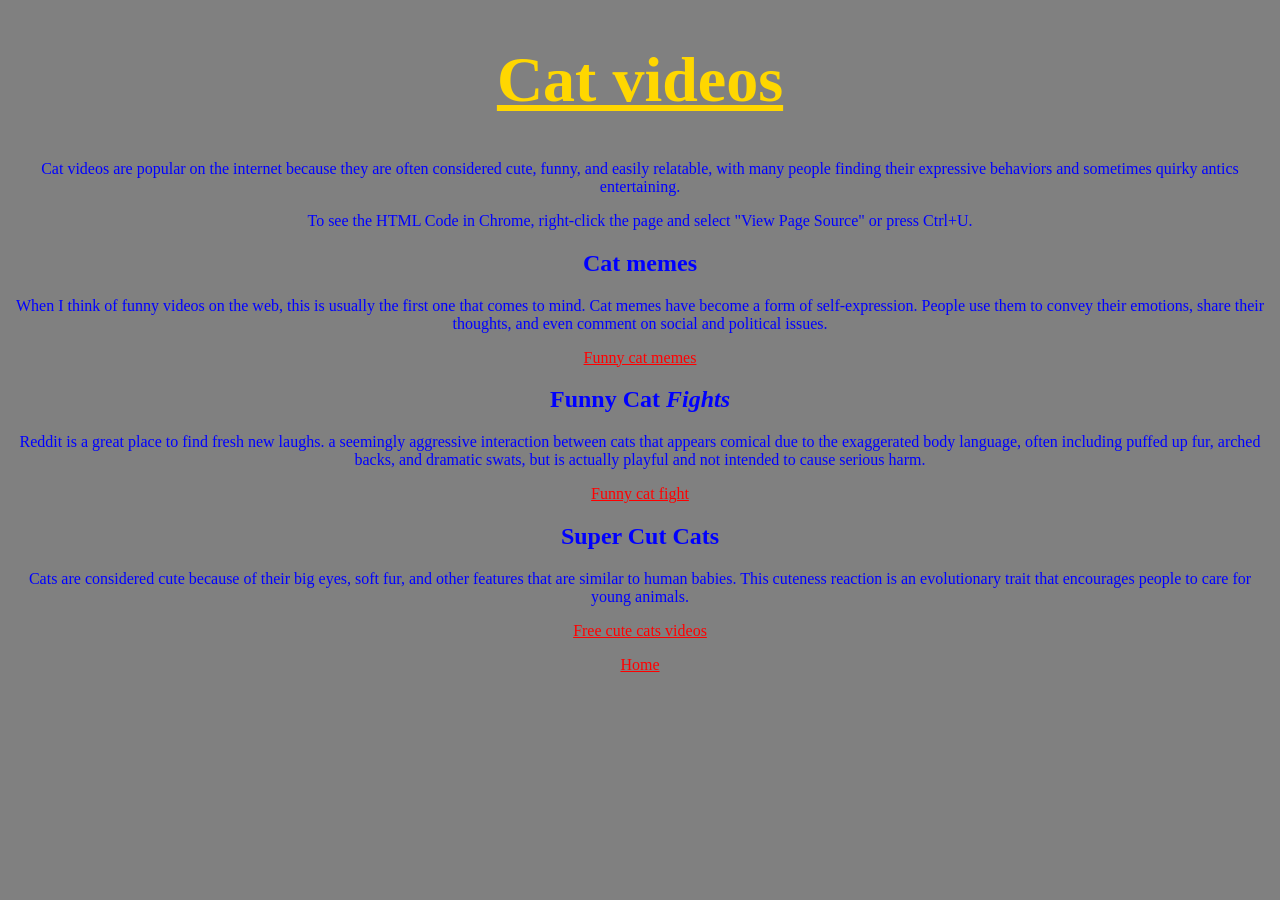
<file: amuse.html>
<!DOCTYPE html>
<html lang="en">
    <head>
        <meta charset="UTF-8">
        <title>Amuse Me</title>
        <link rel="stylesheet" href="main.css">
        <meta name="viewport" content="width=device-width, initial-scale=1.0">
    </head>
    <body>
        <h1>Cat videos</h1>
        <p>Cat videos are popular on the internet because they are often considered cute, funny, and easily relatable, with many people finding their expressive behaviors and sometimes quirky antics entertaining.</p>
        <p>To see the HTML Code in Chrome, right-click the page and select "View Page Source" or press Ctrl+U.</p>

        <h2>Cat memes</h2>
        <p>When I think of funny videos on the web, this is usually the first one that comes to mind. Cat memes have become a form of self-expression. People use them to convey their emotions, share their thoughts, and even comment on social and political issues. </p>
        <a href="https://icanhas.cheezburger.com/tag/funny-cat-memes">Funny cat memes</a>

        <h2> Funny Cat <em>Fights</em></h2>
        <p>Reddit is a great place to find fresh new laughs. a seemingly aggressive interaction between cats that appears comical due to the exaggerated body language, often including puffed up fur, arched backs, and dramatic swats, but is actually playful and not intended to cause serious harm.</p>
        <a href="https://www.istockphoto.com/videos/cat-fight">Funny cat fight</a>
      
        <h2>Super Cut Cats</h2>
        <p>Cats are considered cute because of their big eyes, soft fur, and other features that are similar to human babies. This cuteness reaction is an evolutionary trait that encourages people to care for young animals. </p>
        <a href="https://www.pexels.com/search/videos/cute%20cat/">Free cute cats videos</a>
        <p><a href="index.html"> Home </a></p>
    </body>
</html>
</file>
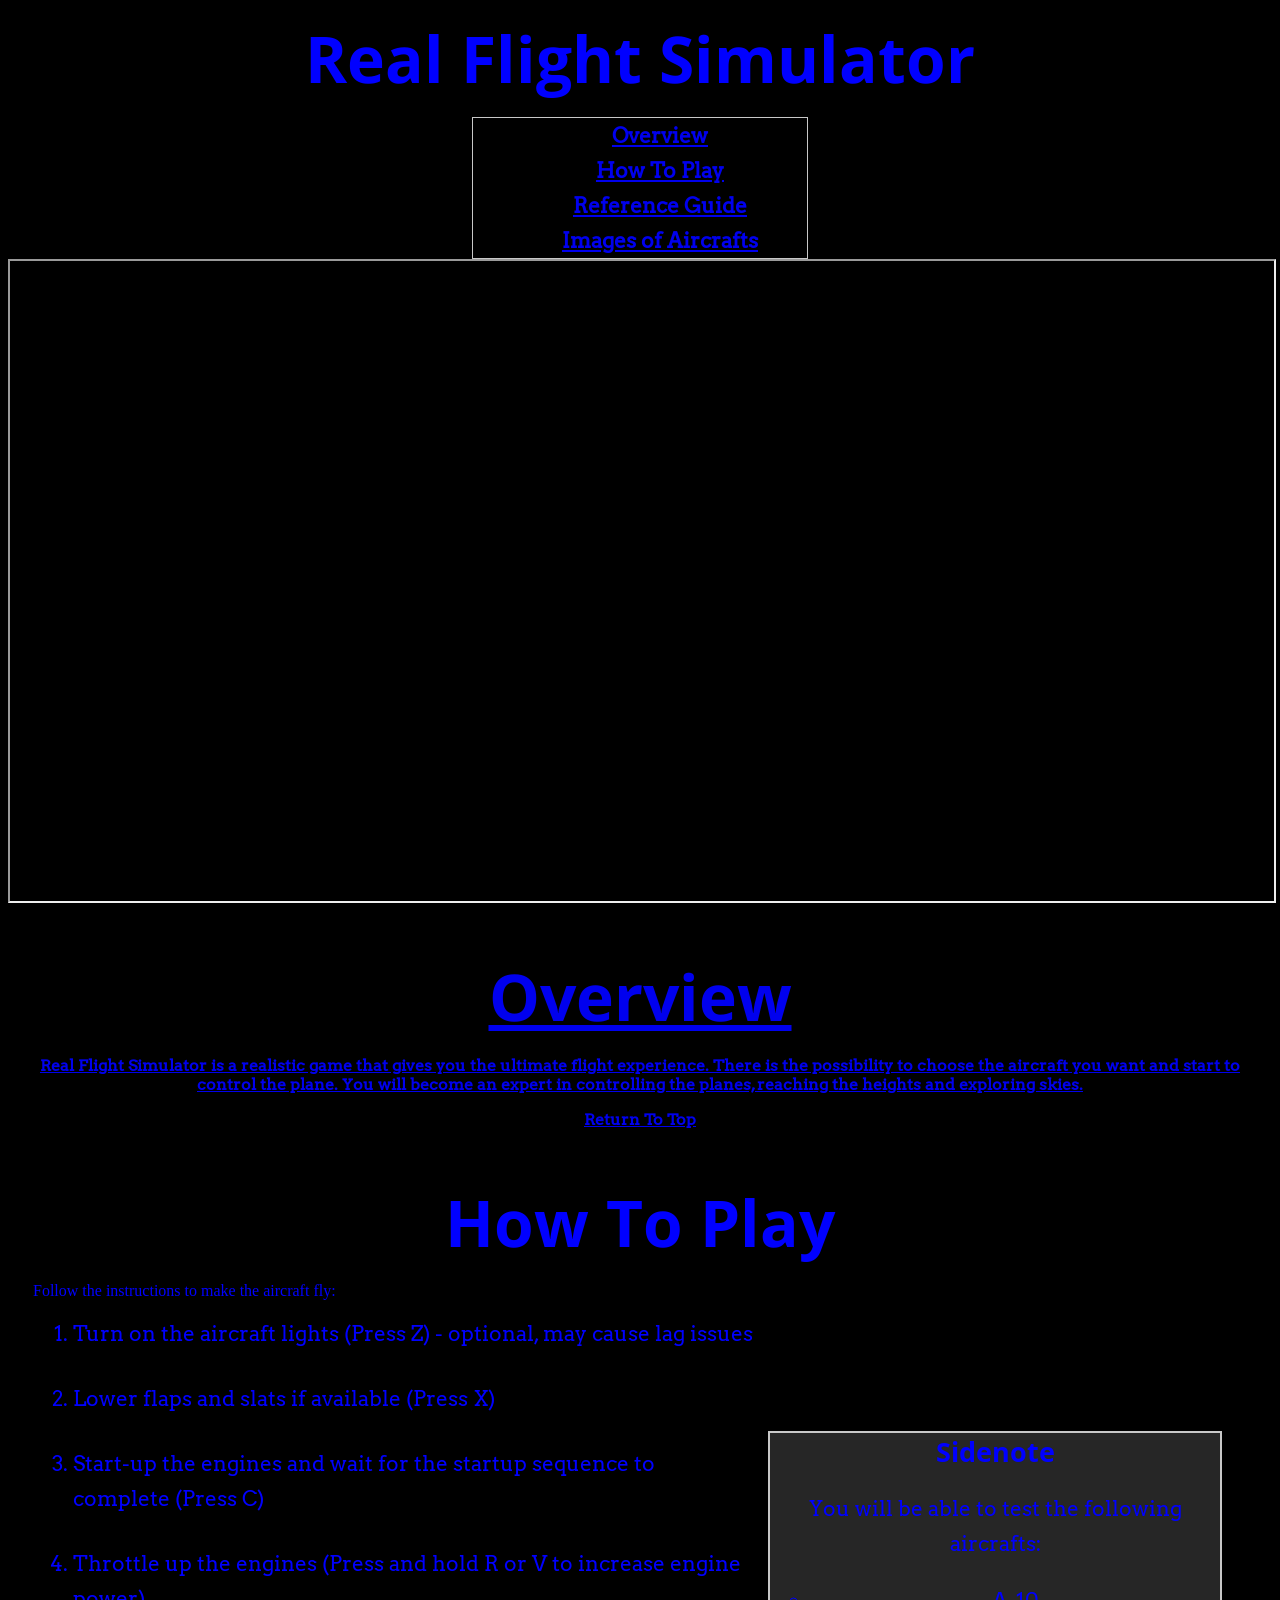
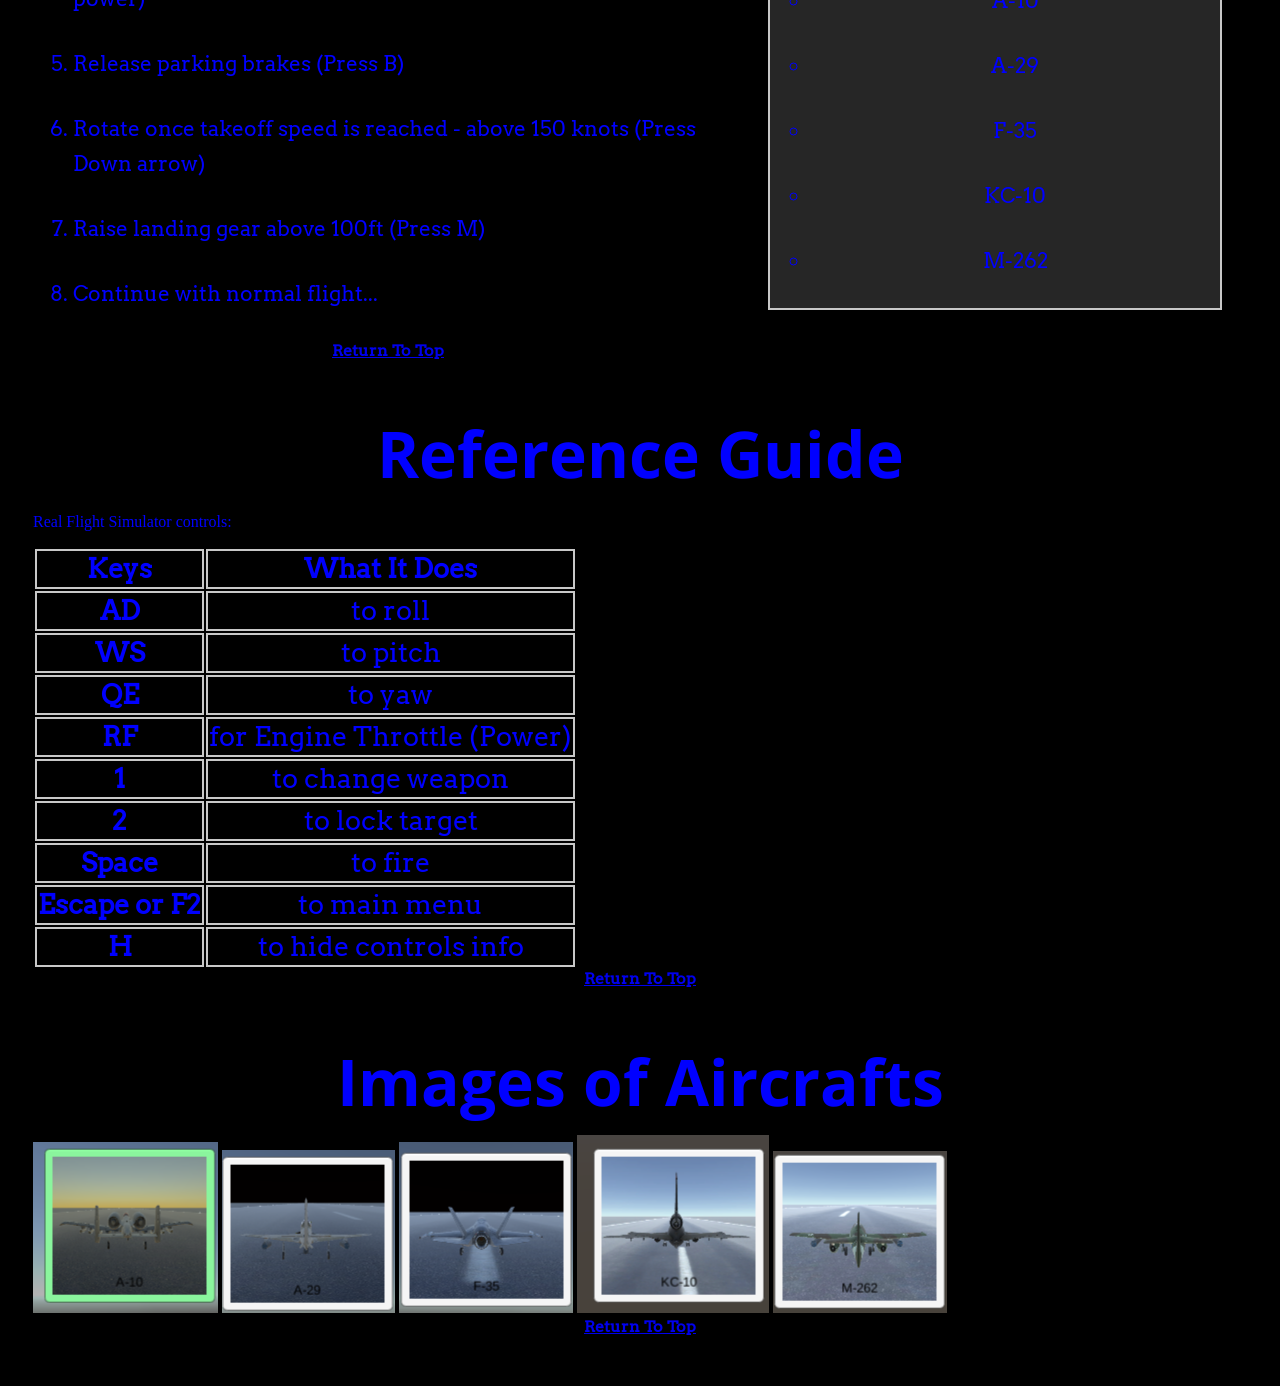
<file: application.html>
<!DOCTYPE html>
<html lang="en">
    <head>
        <meta charset="UTF-8">
        <title>Application</title>
        <link rel="stylesheet" href="/application.css">
        <meta name="viewport" content="width=device-width, initial-scale=1.0">
    </head>
    <body>
        <h1>Real Flight Simulator</h1>
        <nav>
            <ul>
                <li><a href="#over">Overview</a></li>
                <li><a href="#howto">How To Play</a></li>
                <li><a href="#ref">Reference Guide</a></li>
                <li><a href="#img">Images of Aircrafts</li>
            </ul>
        </nav>
        <iframe scrolling="no" style="width:100%; height:40em; margin:auto; display:block;" src="https://www.onlinegames.io/games/2023/unity/real-flight-simulator/index.html"></iframe>
        <section id="over">
            <h2>Overview</h2>
            <p>Real Flight Simulator is a realistic game that gives you the ultimate flight experience. There is the possibility to choose the aircraft you want and start to control the plane. You will become an expert in controlling the planes, reaching the heights and exploring skies.</p>
            <div class="linkreturn"><a href="#">Return To Top</a></div>
        </section>
        <section id="howto">
            <h2>How To Play</h2>
            <p>Follow the instructions to make the aircraft fly:</p>
            <ol>
                <li>Turn on the aircraft lights (Press Z) - optional, may cause lag issues</li>
                <li>Lower flaps and slats if available (Press X)
                    <section class="side">
                        <h3>Sidenote</h3>
                        <p>You will be able to test the following aircrafts:</p>
                        <ul>
                          <li>A-10</li>
                          <li>A-29</li>
                          <li>F-35</li>
                          <li>KC-10</li>
                          <li>M-262</li>
                        </ul>
                    </section>
                </li>
                <li>Start-up the engines and wait for the startup sequence to complete (Press C)</li>
                <li>Throttle up the engines (Press and hold R or V to increase engine power)</li>
                <li>Release parking brakes (Press B)</li>
                <li>Rotate once takeoff speed is reached - above 150 knots (Press Down arrow)</li>
                <li>Raise landing gear above 100ft (Press M)</li>
                <li>Continue with normal flight...</li>
            </ol>
            <div class="linkreturn"><a href="#">Return To Top</a></div>
        </section>
        <section id="ref">
            <h2>Reference Guide</h2>
            <p>Real Flight Simulator controls:</p>
            <table>
                <thead>
                    <tr>
                        <th>Keys</th>
                        <th>What It Does</th>
                    </tr>
                </thead>
                <tbody>
                    <tr>
                        <th>AD</th>
                        <td>to roll</td>
                    </tr>
                    <tr>
                        <th>WS</th>
                        <td>to pitch</td>
                    </tr>
                    <tr>
                        <th>QE</th>
                        <td>to yaw</td>
                    </tr>
                    <tr>
                        <th>RF</th>
                        <td>for Engine Throttle (Power)</td>
                    </tr>
                    <tr>
                        <th>1</th>
                        <td>to change weapon</td>
                    </tr>
                    <tr>
                        <th>2</th>
                        <td>to lock target</td>
                    </tr>
                    <tr>
                        <th>Space</th>
                        <td>to fire</td>
                    </tr>
                    <tr>
                        <th>Escape or F2</th>
                        <td>to main menu</td>
                    </tr>
                    <tr>
                        <th>H</th>
                        <td>to hide controls info</td>
                    </tr> 
                </tbody>
            </table>
            <div class="linkreturn"><a href="#">Return To Top</a></div>
        </section>
        <section id="img">
            <h2>Images of Aircrafts</h2>
            <img src="images/Screenshot 2025-03-27 140425.png" alt="A-10">
            <img src="images/Screenshot 2025-03-27 140453.png" alt="A-29">
            <img src="images/Screenshot 2025-03-27 140506.png" alt="F-35">
            <img src="images/Screenshot 2025-03-27 140520.png" alt="KC-10">
            <img src="images/Screenshot 2025-03-27 140531.png" alt="M-262">
            <div class="linkreturn"><a href="#">Return To Top</a></div>
        </section>
    </body>
</html>
</file>
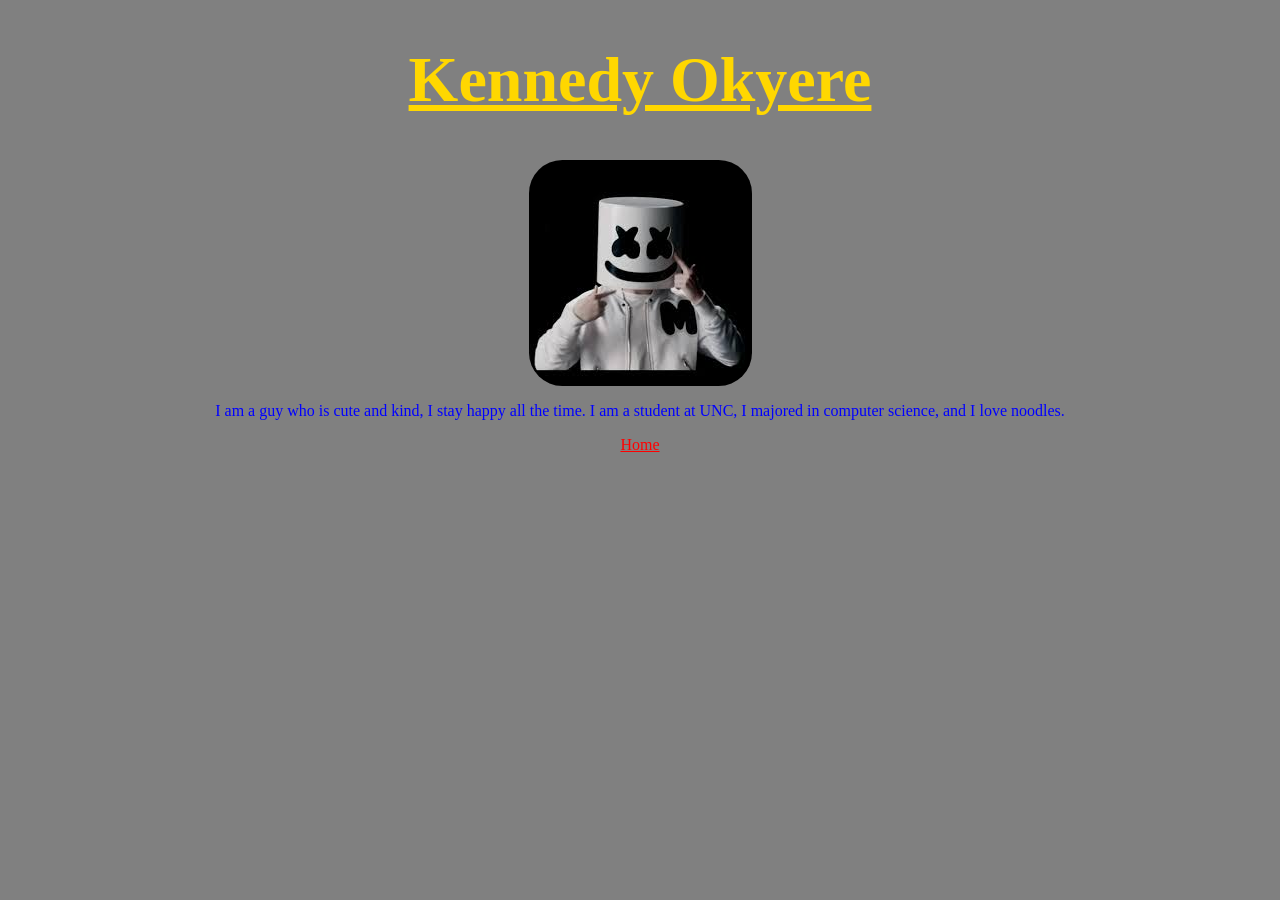
<file: profile.html>
<!DOCTYPE html>
<html lang="en">
    <head>
        <meta charset="UTF-8">
        <title>My Pofile</title>
        <link rel="stylesheet" href="main.css">
        <meta name="viewport" content="width=device-width, initial-scale=1.0">
    </head>
    <body>
        <h1>Kennedy Okyere</h1>
        <img src="[data-uri]" alt="Pic. of Kennedy OKyere">
        <p>I am a guy who is cute and kind, I stay happy all the time. I am a student at UNC, I majored in computer science, and I love noodles.</p>
        <p><a href="index.html"> Home </a></p>
    </body>
</html>
<!--Note: my actual picture was not working-->
</file>
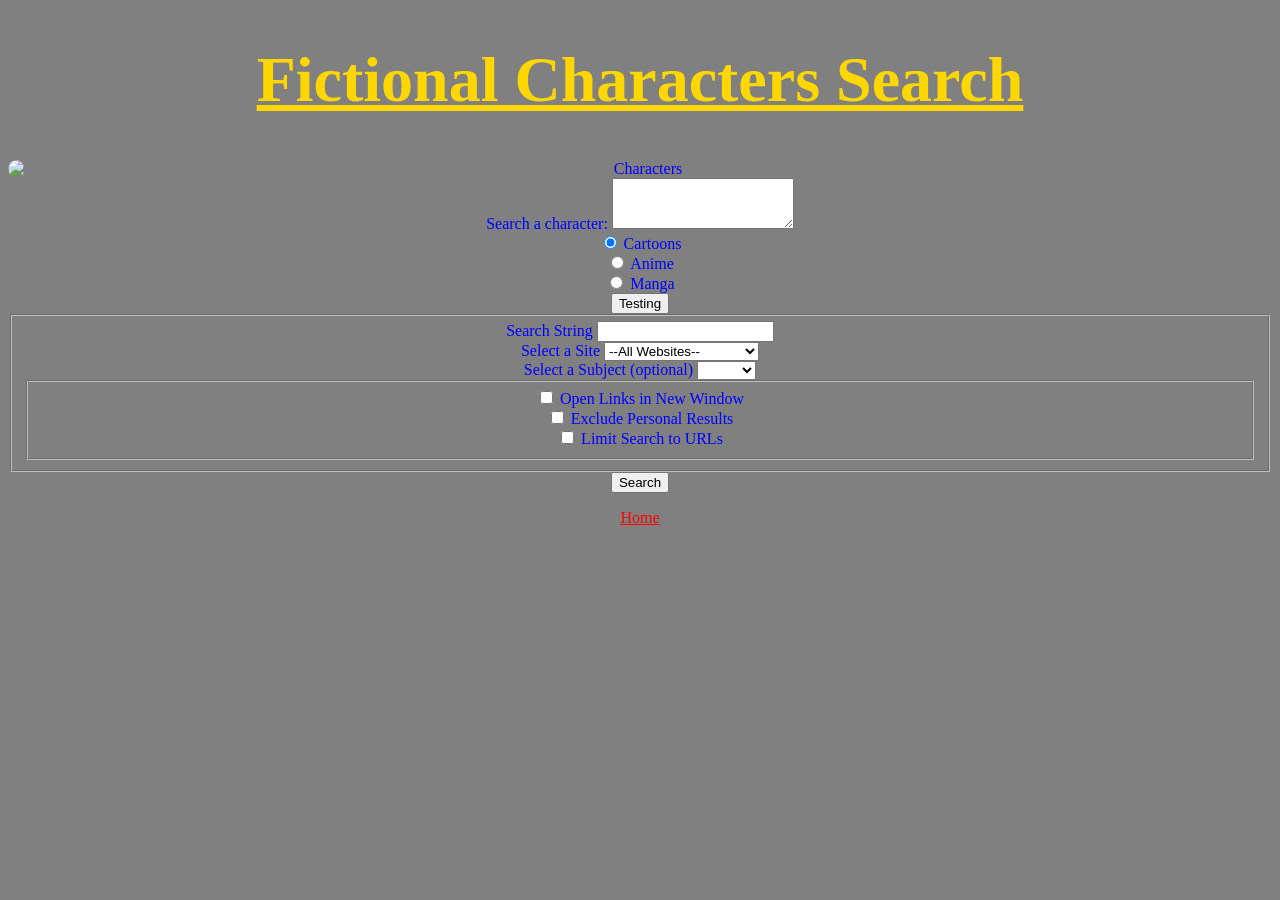
<file: search.htm>
<!DOCTYPE html>
<html lang="en">
    <head>
        <meta charset="UTF-8">
        <title>Characters Search</title>
        <link rel="stylesheet" href="main.css">
    </head>
    <body>
        <h1>Fictional Characters Search</h1>
        <img scr="characters.jpg" alt="Characters">
        <form action="https://www.google.com/search" method="GET" target="_blank">
          <div>
            <label for="charactersearch">Search a character:</label>
            <textarea rows="3" name="q" id="site" placeholder=""></textarea>
          </div>
            <input type="radio" name="as_epq" id="cart" value="cartoons" checked>
            <label for="cart">Cartoons</label><br>
            <input type="radio" name="as_epq" id="ani" value="anime">
            <label for="ani">Anime</label><br>
            <input type="radio" name="as_epq" id="man" value="manga">
            <span>Manga</span><br>
              
          <div>
            <input type="submit" value="Testing">
          </div>
            <fieldset id="toplevelset">
                <div>
                    <label for="searchbox">Search String</label>
                    <input type="text" name="q" id="searchbox">
                </div>
                <div>
                    <label for="site">Select a Site</label>
                    <select name="as_sitesearch" id="site">
                        <option value="">--All Websites--</option>
                        <option value="zybooks.com">Zybooks</option>
                        <option value="w3schools.com">W3Schools</option>
                        <option value="html.spec.whatwg.org">HTML Living Standard</option>
                    </select>
                </div>
                <div>
                    <label for="phrase">Select a Subject (optional)</label>
                    <select name="as_epq" id="phrase">
                        <option value=""></option>
                        <option value="html">HTML</option>
                        <option value="css">CSS</option>
                    </select>
                </div>
                <fieldset>
                    <div>
                        <input type="checkbox" name="newwindow" value="1" id="checkwindow">
                        <label for="checkwindow">Open Links in New Window</label>
                    </div>
                    <div>
                        <input type="checkbox" name="pws" value="0" id="checkpersonal">
                        <label for="checkpersonal">Exclude Personal Results</label>
                    </div>
                    <div>
                        <input type="checkbox" name="as_occt" value="url" id="checkurl">
                        <label for="checkurl">Limit Search to URLs</label>
                    </div>
                </fieldset>
            </fieldset>
            <input type="submit" value="Search">
        </form>
        <p><a href="index.html"> Home </a></p>
    </body>
</html>
</file>
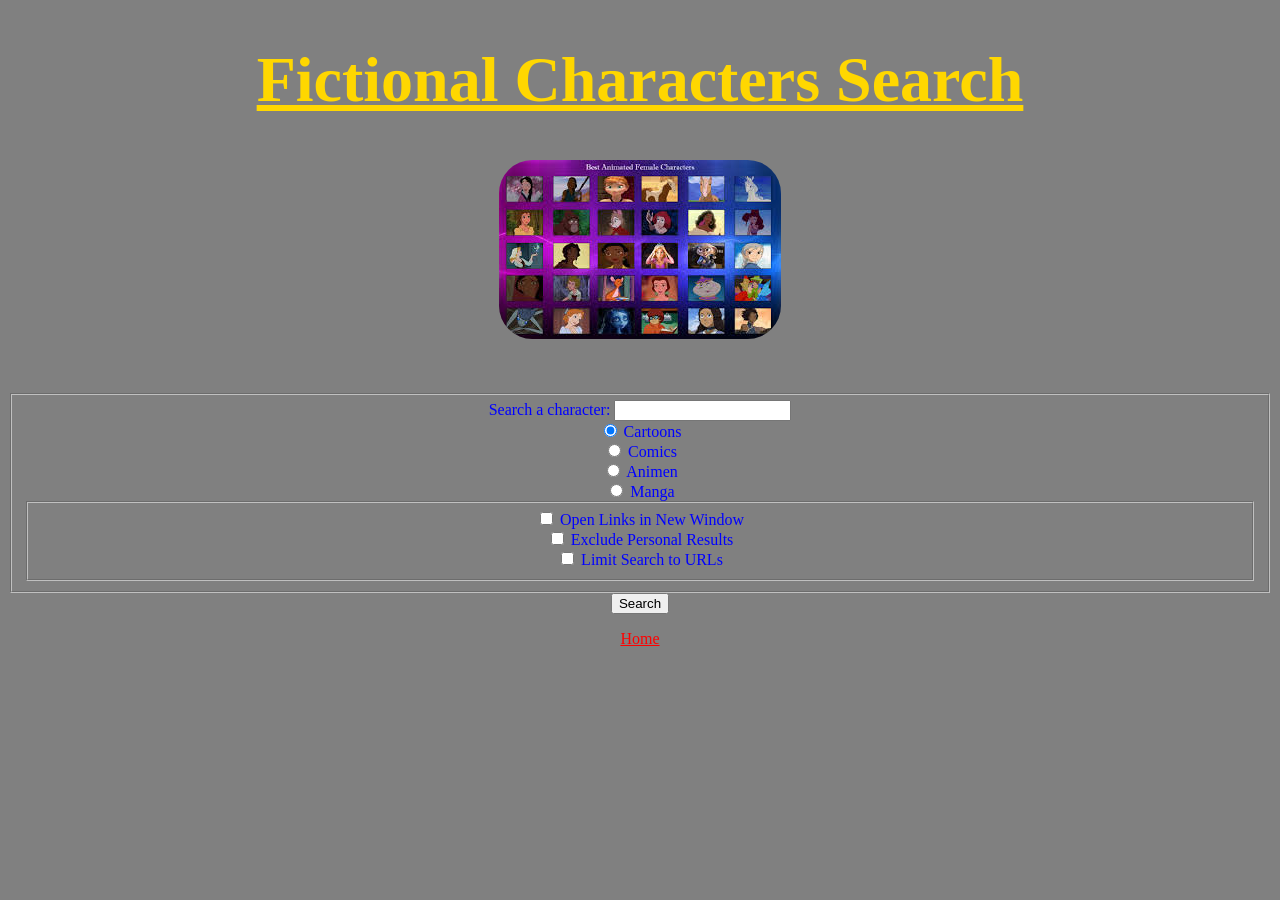
<file: search.html>
<!DOCTYPE html>
<html lang="en">
    <head>
        <meta charset="UTF-8">
        <title>Characters Search</title>
        <link rel="stylesheet" href="main.css">
        <meta name="viewport" content="width=device-width, initial-scale=1.0">
    </head>
    <body>
        <h1>Fictional Characters Search</h1>
        <img src="images/characters.jpg" alt="characters"><br><br><br>
        <form action="https://www.google.com/search" method="GET" target="_blank">
            <fieldset id="toplevelset">
                <div>
                    <label for="charactersearch">Search a character:</label>
                    <input type="text" name="q" id="searchbox">
                </div>
                    <input type="radio" name="as_epq" id="car" value="cartoons" checked>
                    <label for="car">Cartoons</label><br>
                    <input type="radio" name="as_epq" id="com" value="comics">
                    <label for="com">Comics</label>    <br>
                    <input type="radio" name="as_epq" id="ani" value="anime">
                    <label for="ani">Anime</label>n     <br>
                    <input type="radio" name="as_epq" id="man" value="manga">
                    <span>Manga</span>                   <br>
                <fieldset>
                    <div>
                        <input type="checkbox" name="newwindow" value="1" id="checkwindow">
                        <label for="checkwindow">Open Links in New Window</label>
                    </div>
                    <div>
                        <input type="checkbox" name="pws" value="0" id="checkpersonal">
                        <label for="checkpersonal">Exclude Personal Results</label>
                    </div>
                    <div>
                        <input type="checkbox" name="as_occt" value="url" id="checkurl">
                        <label for="checkurl">Limit Search to URLs</label>
                    </div>
                </fieldset>
            </fieldset>
            <input type="submit" value="Search">
        </form>
        <p><a href="index.html"> Home </a></p>
    </body>
</html>
</file>
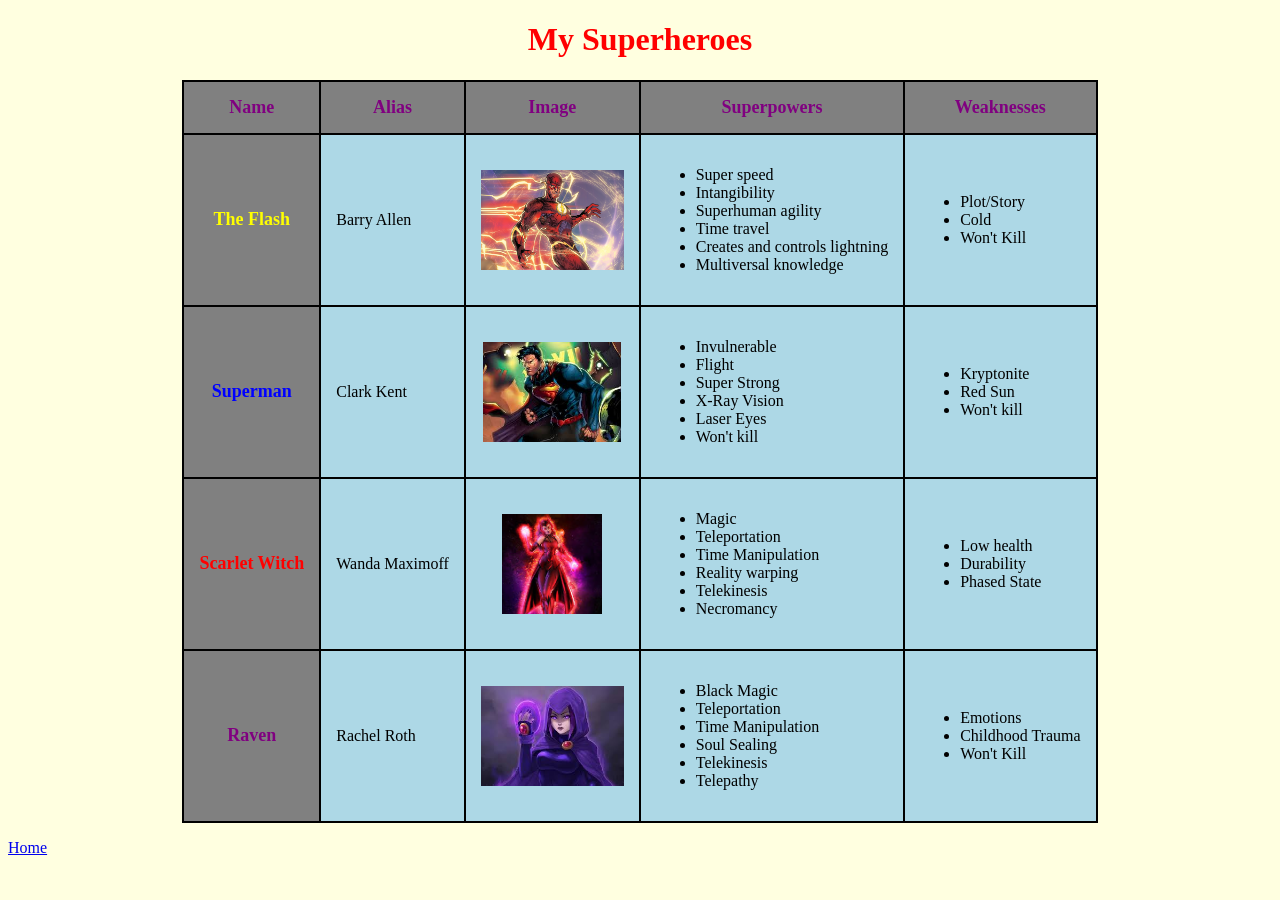
<file: superhero.html>
<!DOCTYPE html>
<html lang="en">
    <head>
        <meta charset="UTF-8">
        <title>Superheroes</title>
        <meta name="viewport" content="width=device-width, initial-scale=1.0">
        
        <style>
            body
            {
              background-color: lightyellow;
            }
            #TheFlash 
            {
                color: yellow;
            }
            #superman 
            {
                color: blue;
            }
            #ScarletWitch 
            {
                color: red;
            }
            #Raven 
            {
                color: purple;
            }
            #heropic:hover
            {
              background-color: orange;
            }
            #super:hover
            {
              background-color: blue;
            }
            #box:hover
            {
              background-color: red;
            }
            #pic:hover
            {
              background-color: purple;
            }
            .box:hover
            {
                width: 200pt;
                height: 200pt;
            }
            h1
            {
                color: red;
                text-align: center;
            }
            h2
            {
                color: purple;
            }
            th
            {
                color: rgb(0, 0, 0);
            }
            table img
            {
                height: 100px;
                display: block;
                margin: auto;            }
            td, th
            {
                border: 2px solid black;
                padding: 15px;
                background-color: lightblue;
            }
            table
            {
                border-collapse: collapse;
                margin: auto;
            }
            th
            {
                background-color: gray;
                font-size: 18px;
            }
        </style>

    </head>
    <body>
        <h1>My Superheroes</h1>
        <table>
            <thead>
                <tr>
                    <th style="color: purple;">Name</th>
                    <th style="color: purple;">Alias</th>
                    <th style="color: purple;">Image</th>
                    <th style="color: purple;">Superpowers</th>
                    <th style="color: purple;">Weaknesses</th>
                </tr>
            </thead>
            <tbody>
                <tr>
                    <th id="TheFlash" >The Flash</th>
                    <td>Barry&nbsp;Allen</td>
                    <td id="heropic"><a href="images/Flash.jpg"><img src="images/Flash.jpg" alt="The Flash Pic" class="box";></a></td>
                    <td>
                      <ul>
                            <li>Super speed</li>
                            <li>Intangibility</li>
                            <li>Superhuman agility</li>
                            <li>Time travel</li>
                            <li>Creates and controls lightning</li>
                            <li>Multiversal knowledge</li>
                        </ul>
                    </td>
                    <td>
                        <ul>
                            <li>Plot/Story</li>
                            <li>Cold</li>
                            <li>Won't Kill</li>
                        </ul>
                    </td>
                </tr>
                <tr>
                    <th id="superman">Superman</th>
                    <td>Clark&nbsp;Kent</td>
                    <td id="super"><a href="images/Supermanpic.jpg"><img src="images/Supermanpic.jpg" alt="Superman Pic" class="box";></a></td>
                    <td>
                      <ul>
                         <li>Invulnerable</li>
                         <li>Flight</li>
                         <li>Super Strong</li>
                         <li>X-Ray Vision</li>
                         <li>Laser Eyes</li>
                         <li>Won't kill</li>
                      </ul>
                    </td>
                    <td>
                      <ul>
                        <li>Kryptonite</li>
                        <li>Red Sun</li>
                        <li>Won't kill</li>
                      </ul>
                    </td>
                </tr>
                <tr>
                    <th id="ScarletWitch">Scarlet Witch</th>
                    <td>Wanda&nbsp;Maximoff</td>
                    <td id="box"><a href="images/Wanda.jpg"><img src="images/Wanda.jpg" alt="Scarlet Witch Pic" class="box";></a></td>
                    <td>
                       <ul>
                            <li>Magic</li>
                            <li>Teleportation</li>
                            <li>Time Manipulation</li>
                            <li>Reality warping</li>
                            <li>Telekinesis</li>
                            <li>Necromancy</li>
                        </ul>
                    </td>
                    <td>
                        <ul>
                            <li>Low health</li>
                            <li>Durability</li>
                            <li>Phased State</li>
                        </ul>
                    </td>
                </tr>
                <tr>
                    <th id="Raven">Raven</th>
                    <td>Rachel&nbsp;Roth</td>
                    <td id="pic"><a href="images/Ravenpic.jpg"><img src="images/Ravenpic.jpg" alt="Raven Pic" class="box";></a></td>
                    <td>
                      <ul>
                            <li>Black Magic</li>
                            <li>Teleportation</li>
                            <li>Time Manipulation</li>
                            <li>Soul Sealing</li>
                            <li>Telekinesis</li>
                            <li>Telepathy</li>
                        </ul>
                    </td>
                    <td>
                        <ul>
                            <li>Emotions</li>
                            <li>Childhood Trauma</li>
                            <li>Won't Kill</li>
                        </ul>
                    </td>
                 </tr>
            </tbody>
        </table>
       <p><a href="index.html"> Home </a></p>
    </body>
</html>
</file>
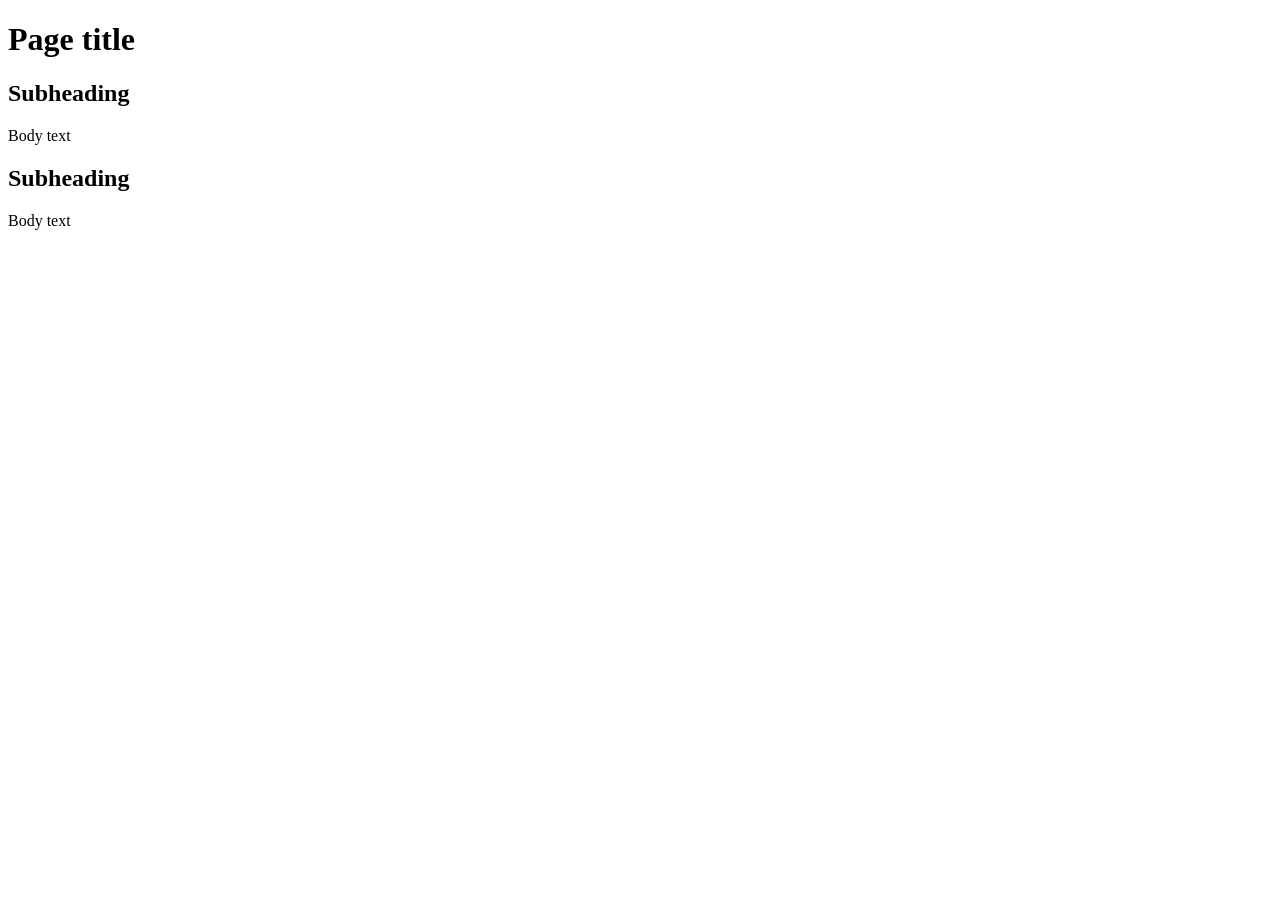
<file: template.html>
<!DOCTYPE html>
<html lang="en">
  <head>
    <title>Template</title>
    <meta charset="UTF-8">
  </head>
  <body>
    <h1>Page title</h1>
    <h2>Subheading</h2>
    <p>Body text</p>
    <h2>Subheading</h2>
    <p>Body text</p>
  </body>
</html>
</file>
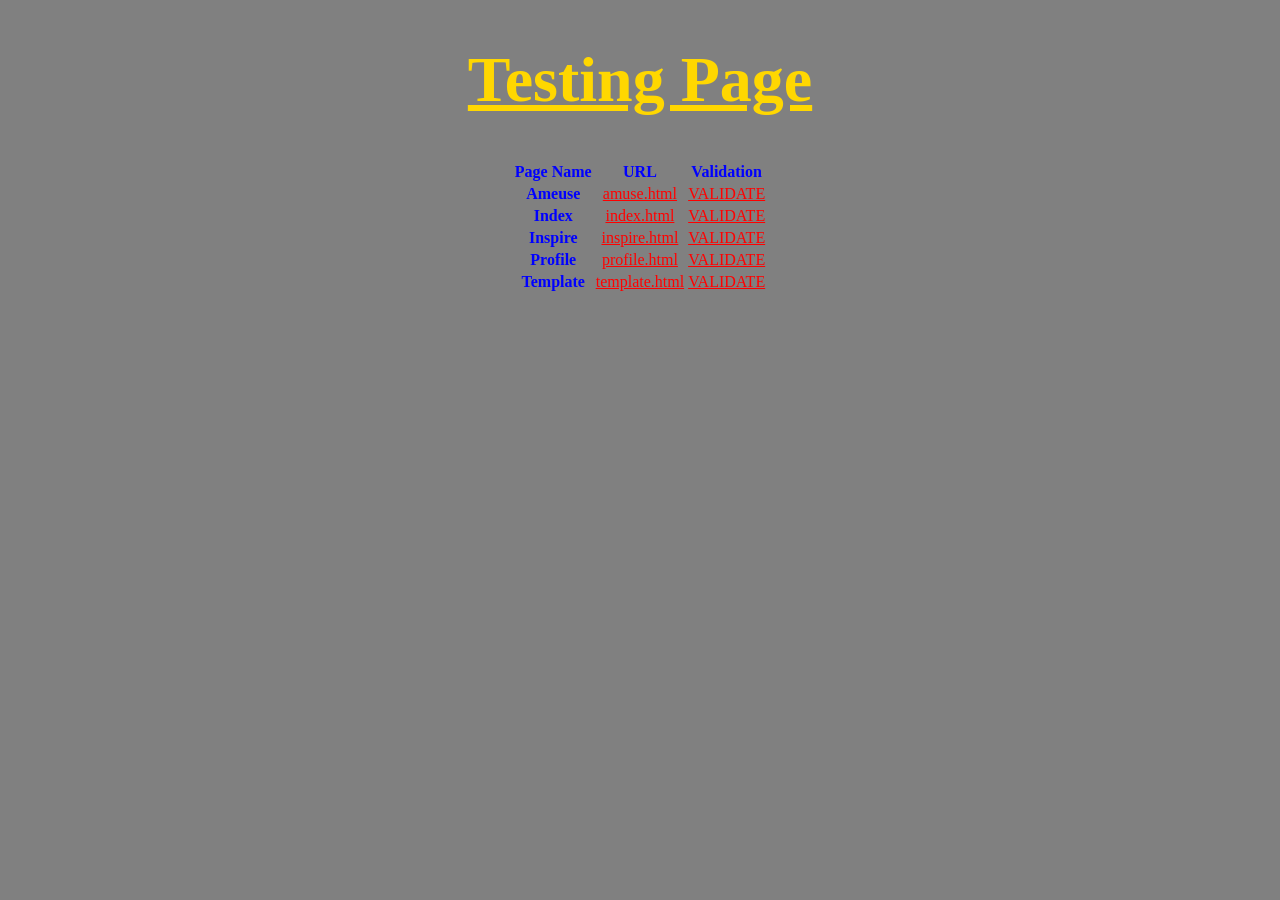
<file: test.html>
<!DOCTYPE html>
<html lang="en">
    <head>
        <meta charset="UTF-8">
        <title>Testing Page</title>
        <link rel="stylesheet" href="main.css">
        <meta name="viewport" content="width=device-width, initial-scale=1.0">
    </head>
    <body>
        <h1>Testing Page</h1>
        <table>
            <thead>
                <tr>
                    <th>Page Name</th>
                    <th>URL</th>
                    <th>Validation</th>
                </tr>
            </thead>
            <tbody>
                <tr>
                    <th>Ameuse</th>
                    <td><a href="https://ken147unc.github.io/amuse.html">amuse.html</a></td>
                    <td><a href="https://validator.w3.org/nu/?showsource=yes&showoutline=yes&doc=https://ken147unc.github.io/amuse.html">VALIDATE</a></td>
                </tr>
                <tr>
                    <th>Index</th>
                    <td><a href="https://ken147unc.github.io/index.html">index.html</a></td>
                    <td><a href="https://validator.w3.org/nu/?showsource=yes&showoutline=yes&doc=https://ken147unc.github.io/index.html">VALIDATE</a></td>
                </tr>
                <tr>
                    <th>Inspire</th>
                    <td><a href="https://ken147unc.github.io/inspire.html">inspire.html</a></td>
                    <td><a href="https://validator.w3.org/nu/?showsource=yes&showoutline=yes&doc=https://ken147unc.github.io/inspire.html">VALIDATE</a></td>
                </tr>
                <tr>
                    <th>Profile</th>
                    <td><a href="https://ken147unc.github.io/profile.html">profile.html</a></td>
                    <td><a href="https://validator.w3.org/nu/?showsource=yes&showoutline=yes&doc=https://ken147unc.github.io/profile.html">VALIDATE</a></td>
                </tr>
                 <tr>
                    <th>Template</th>
                    <td><a href="https://ken147unc.github.io/template.html">template.html</a></td>
                    <td><a href="https://validator.w3.org/nu/?showsource=yes&showoutline=yes&doc=https://ken147unc.github.io/template.html">VALIDATE</a></td>
                </tr>
            </tbody>
        </table>
    </body>
</html>
</file>
<file: main.css>
:root
{
  color: rgb(0, 0, 255);
  background-color: gray;
  text-align: center;
}

@font-face
{
    font-family: coolfont;
    src: url("Arvo-Regular.ttf")
}
@font-face
{
    font-family: dragonhunter;
    src: url("OpenSans-VariableFont_wdth,wght.ttf")
}

.title
{
  color: gold;
}

h1
{
  font-size: 48pt;
  text-decoration: underline;
  color: gold;
  font-size: auto;
}

img
{
  margin: auto;
  display: block;
  border-radius: 25pt;
}

img 
{
  opacity: 1;
}

img:hover
{
  transform: scaleX(-1);
  animation-iteration-count: infinite;
}

@keyframes shake {
   0% { transform: translate(1px, 1px) rotate(0deg); }
   10% { transform: translate(-1px, -2px) rotate(-1deg); }
   20% { transform: translate(-3px, 0px) rotate(1deg); }
   30% { transform: translate(3px, 2px) rotate(0deg); }
   40% { transform: translate(1px, -1px) rotate(1deg); }
   50% { transform: translate(-1px, 2px) rotate(-1deg); }
   60% { transform: translate(-3px, 1px) rotate(0deg); }
   70% { transform: translate(3px, 1px) rotate(-1deg); }
   80% { transform: translate(-1px, -1px) rotate(1deg); }
   90% { transform: translate(1px, 2px) rotate(0deg); }
   100% { transform: translate(1px, -2px) rotate(-1deg); }
 }

table
{
    margin: auto;
}

.p2
{
  border-style: solid;
  border-color: gray;
  font-family: dragonhunter;
}

.a 
{
    font-family: coolfont;
}

a:link 
{
  color: red;
}

a:visited 
{
  color: green;
}

a:hover 
{
  color: hotpink;
}

.ul 
{
    font-family: coolfont;
}

.ol 
{
    font-family: dragonhunter;
}
</file>
<file: application.css>
:root
{
    background-color: black;
    background-image: url("https://www.onlinegames.io/games/2023/unity/real-flight-simulator/index.html");
    background-repeat: repeat;
    color: blue;
}
@font-face
{
    font-family: coolfont;
    src: url("Arvo-Regular.ttf")
}
@font-face
{
    font-family: dragonhunter;
    src: url("OpenSans-VariableFont_wdth,wght.ttf")
}
h1
{
    font-family: dragonhunter;
    text-align: center;
    
    font-size: 2rem;

    @media (width >= 40em) 
    {
        font-size: 3rem;
    }
    
    @media (width >= 60em) 
    {
        font-size: 4rem;
    }
    
    margin: 15px;
}
nav
{
    border: 1px rgb(200, 200, 200) solid;
    text-align: center;
    width: 250pt;
    margin: auto;
}
nav ul
{
    list-style-type: none;
    margin: 0px;
}
nav ul li
{
    font-family: coolfont;
    font-size: 16pt;
    margin: 0px;
}
a
{
    font-family: coolfont;
    font-weight: bold;
    display: block;
    text-align: center;
}
h2
{
    font-family: dragonhunter;
    text-align: center;
    
    font-size: 2rem;

    @media (width >= 40em) 
    {
        font-size: 3rem;
    }
    
    @media (width >= 60em) 
    {
        font-size: 4rem;
    }
    
    margin: 10px;
}
li
{
    font-family: coolfont;
    font-size: 16pt;
    line-height: 35px;
    margin-bottom: 30px;
}
img 
{
    max-width: 100%;
    height: auto;
}
.side
{
    border: 2px rgb(200, 200, 200) solid;
    text-align: center;
    width: 50vh;
    background-color: rgb(38, 38, 38);
    float: right;
}
h3
{
    font-family: dragonhunter;
    text-align: center;
    font-size: 20pt;
    margin: 2px;
}
#example1
{
    height: 100%;
}
th, td
{
    border: 2px rgb(200, 200, 200) solid;
    font-family: coolfont;
}
th
{
    font-size: 20pt;
}
td
{
    font-size: 18pt;
}
td:nth-child(2), td:nth-child(3)
{
    font-size: 20pt;
    text-align: center;
}
section
{
    margin-left: 25px;
    margin-right: 25px;
    margin-top: 50px;
    margin-bottom: 50px;
}
</file>
